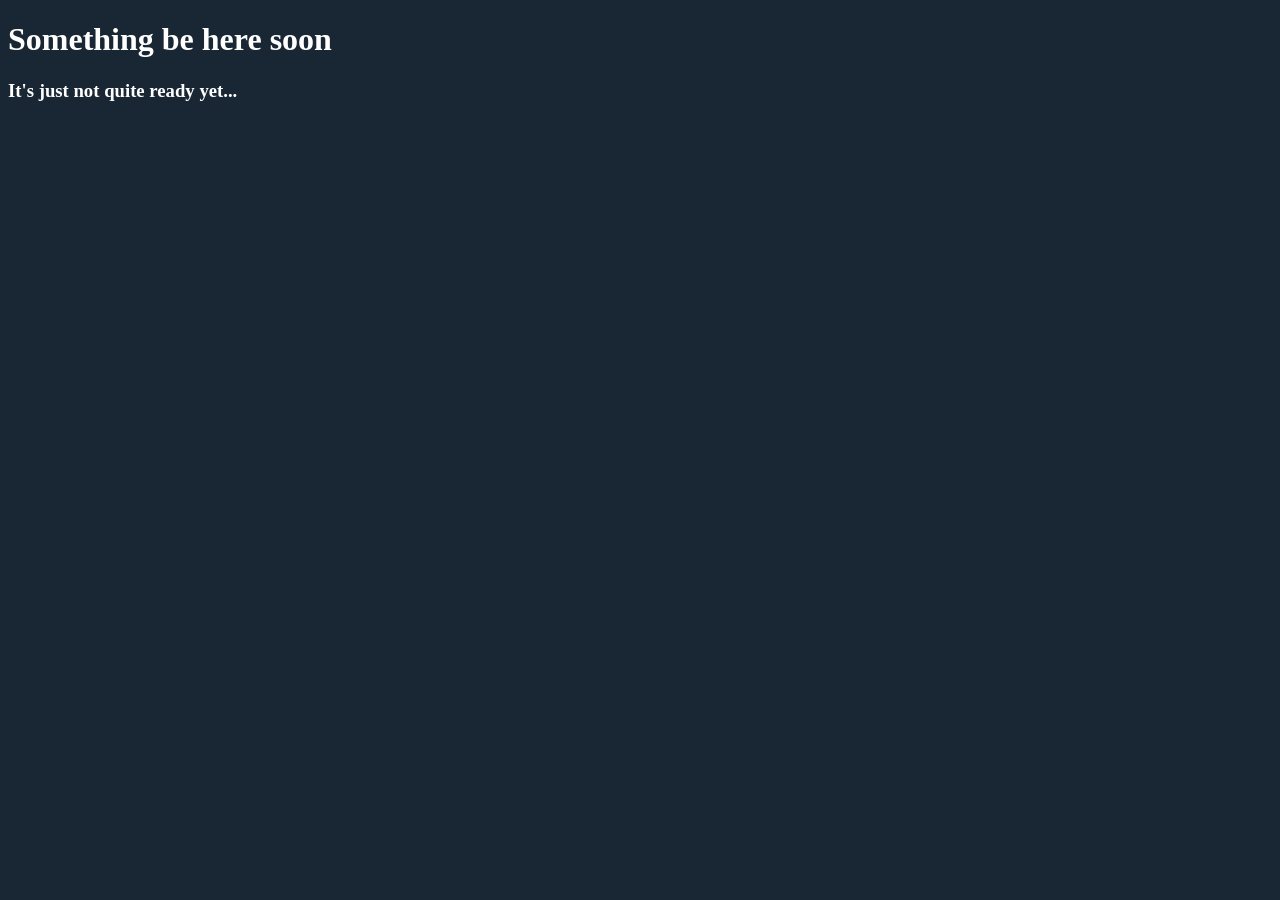
<file: index.html>
<!DOCTYPE html>
<html>
    <head>
        <title>Home</title>
        <link rel="stylesheet" href="styles/generic.css">
    </head>
    <body>
        <div>
        <h1>Something be here soon</h1>
        <h3>It's just not quite ready yet...</h3>
        </div>
    </body>
</html>
</file>
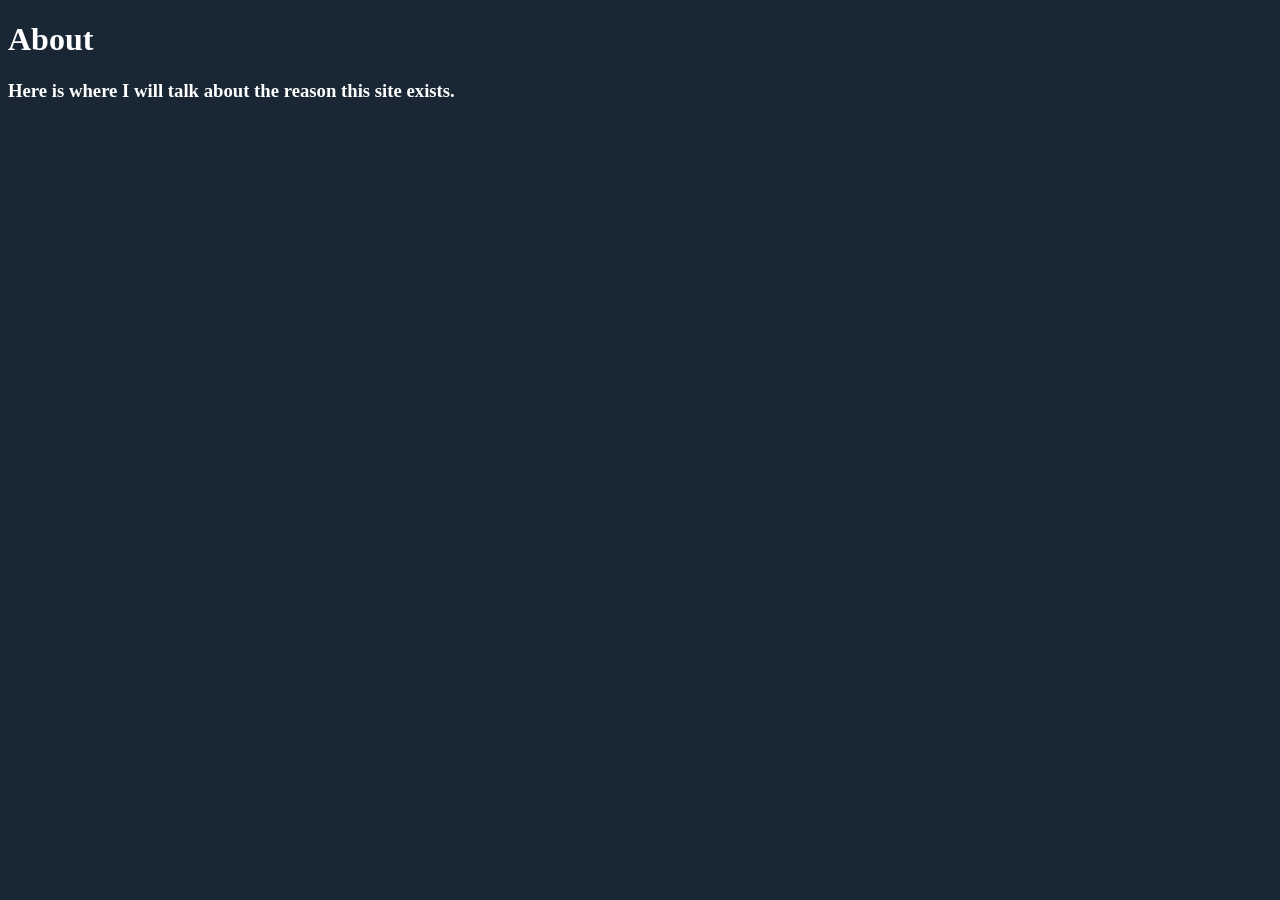
<file: about.html>
<!DOCTYPE html>
<html>
    <head>
        <title>Home</title>
        <link rel="stylesheet" href="styles/generic.css">
    </head>
    <body>
        <div>
        <h1>About</h1>
        <h3>Here is where I will talk about the reason this site exists.</h3>
        </div>
    </body>
</html>
</file>
<file: styles/generic.css>
:root{
    --normalDarkBackground: #192734;
    --normalDarkText: white;
}

body{
    background-color: var(--normalDarkBackground);
    color: var(--normalDarkText);
}
</file>
